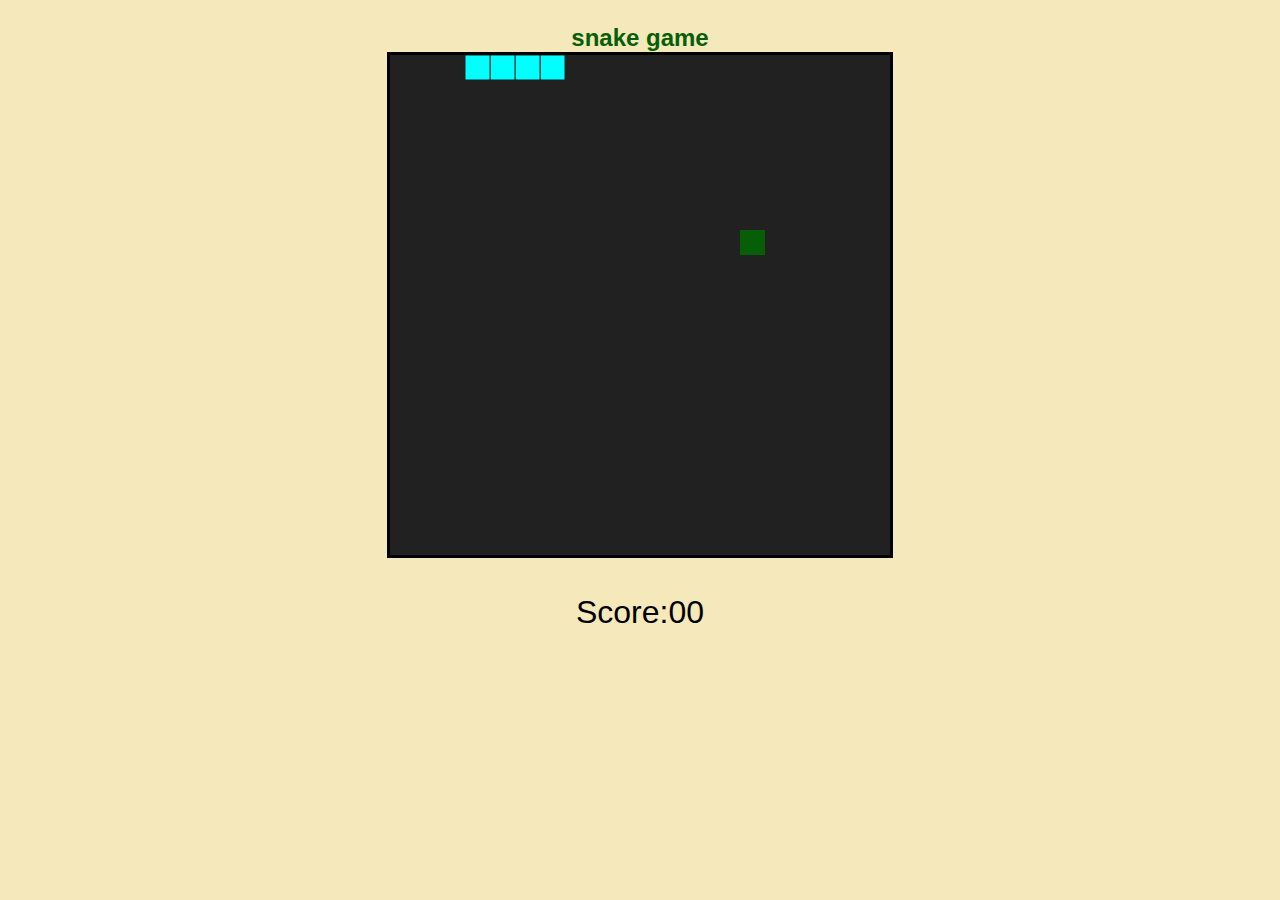
<file: index.html>
<!DOCTYPE html>
<html lang="en">
<head>
    <meta charset="UTF-8">
    <meta name="viewport" content="width=device-width, initial-scale=1.0">
    <title>snake game</title>
    <link rel="stylesheet" href="style.css">
    
</head>
<body>
   <h2>snake game</h2>
   <div class="container">
         <canvas id="gameboard" width="500" height="500"></canvas>
         <div id="score">Score:<span id="scoreval">00</span> </div>
   </div>
   <script src="script.js"></script>
</body>
</html>
</file>
<file: style.css>
*{
    margin: 0;
    padding: 0%;
    font-family: 'Gill Sans', 'Gill Sans MT', Calibri, 'Trebuchet MS', sans-serif;
    background-color: #f5e8ba;
    text-align: center;
}
h2{
    margin-top: 1em;
    color: rgb(6, 94, 6);
}
.msg{
    margin-top: 1em;
    margin-bottom: 1em;
}
#gameboard{
    border: solid black;
   
}
#score{
    margin-top: 1em;
    font-size: 2em;
}
</file>
